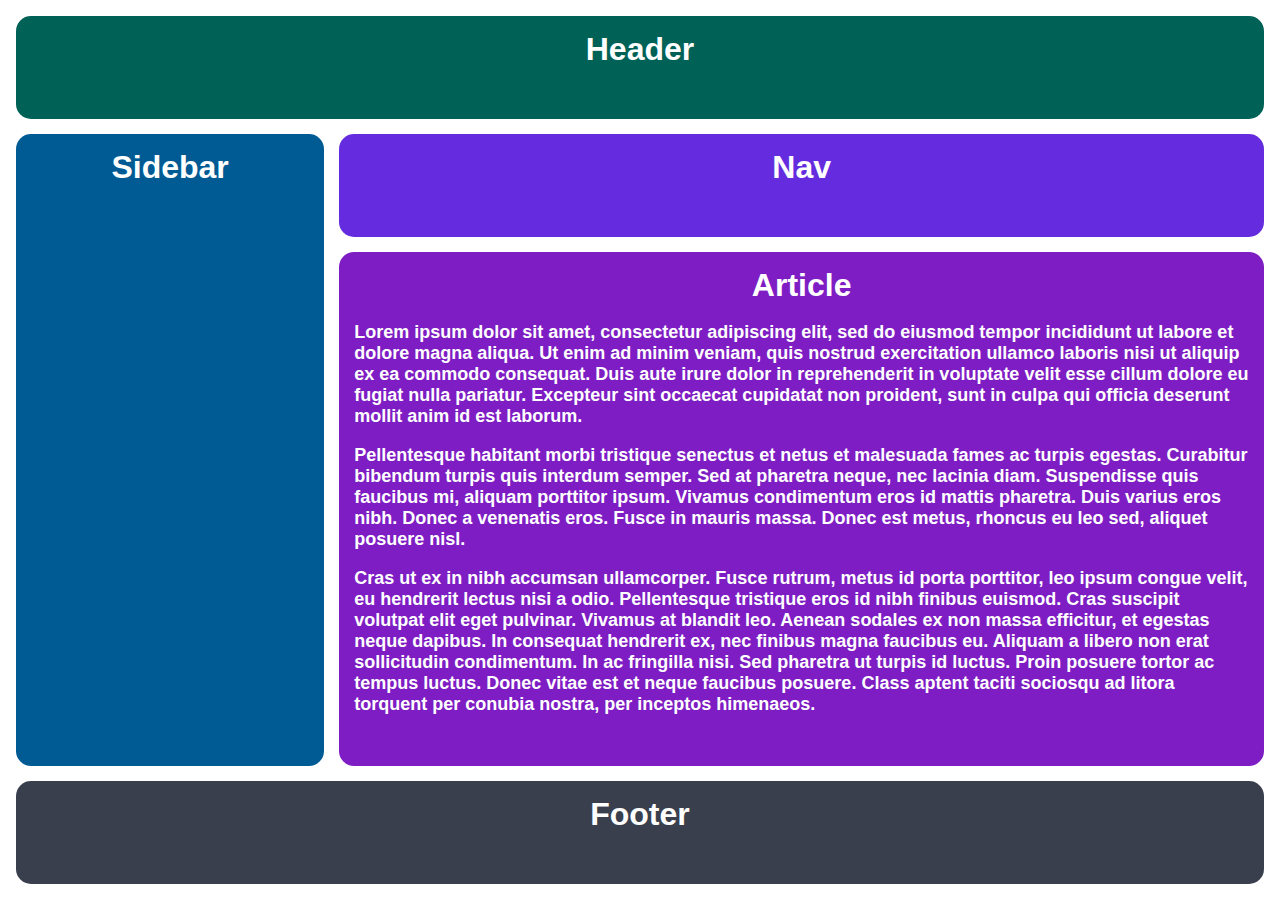
<file: intermediate-html-css/advanced-grid/01-responsive-holy-grail/index.html>
<!DOCTYPE html>
<html lang="en">
  <head>
    <meta charset="UTF-8" />
    <meta http-equiv="X-UA-Compatible" content="IE=edge" />
    <meta name="viewport" content="width=device-width, initial-scale=1.0" />
    <title>Responsive Holy Grail</title>
    <link rel="stylesheet" href="style.css" />
  </head>
  <body>
    <div class="container">
      <div class="header">Header</div>
      <div class="sidebar">Sidebar</div>
      <div class="nav">Nav</div>
      <div class="article">
        Article
        <p>
          Lorem ipsum dolor sit amet, consectetur adipiscing elit, sed do eiusmod tempor incididunt ut labore et dolore magna aliqua. Ut enim ad minim veniam,
          quis nostrud exercitation ullamco laboris nisi ut aliquip ex ea commodo consequat. Duis aute irure dolor in reprehenderit in voluptate velit esse
          cillum dolore eu fugiat nulla pariatur. Excepteur sint occaecat cupidatat non proident, sunt in culpa qui officia deserunt mollit anim id est laborum.
        </p>
        <p>
          Pellentesque habitant morbi tristique senectus et netus et malesuada fames ac turpis egestas. Curabitur bibendum turpis quis interdum semper. Sed at
          pharetra neque, nec lacinia diam. Suspendisse quis faucibus mi, aliquam porttitor ipsum. Vivamus condimentum eros id mattis pharetra. Duis varius eros
          nibh. Donec a venenatis eros. Fusce in mauris massa. Donec est metus, rhoncus eu leo sed, aliquet posuere nisl.
        </p>
        <p>
          Cras ut ex in nibh accumsan ullamcorper. Fusce rutrum, metus id porta porttitor, leo ipsum congue velit, eu hendrerit lectus nisi a odio. Pellentesque
          tristique eros id nibh finibus euismod. Cras suscipit volutpat elit eget pulvinar. Vivamus at blandit leo. Aenean sodales ex non massa efficitur, et
          egestas neque dapibus. In consequat hendrerit ex, nec finibus magna faucibus eu. Aliquam a libero non erat sollicitudin condimentum. In ac fringilla
          nisi. Sed pharetra ut turpis id luctus. Proin posuere tortor ac tempus luctus. Donec vitae est et neque faucibus posuere. Class aptent taciti sociosqu
          ad litora torquent per conubia nostra, per inceptos himenaeos.
        </p>
      </div>
      <div class="footer">Footer</div>
    </div>
  </body>
</html>
</file>
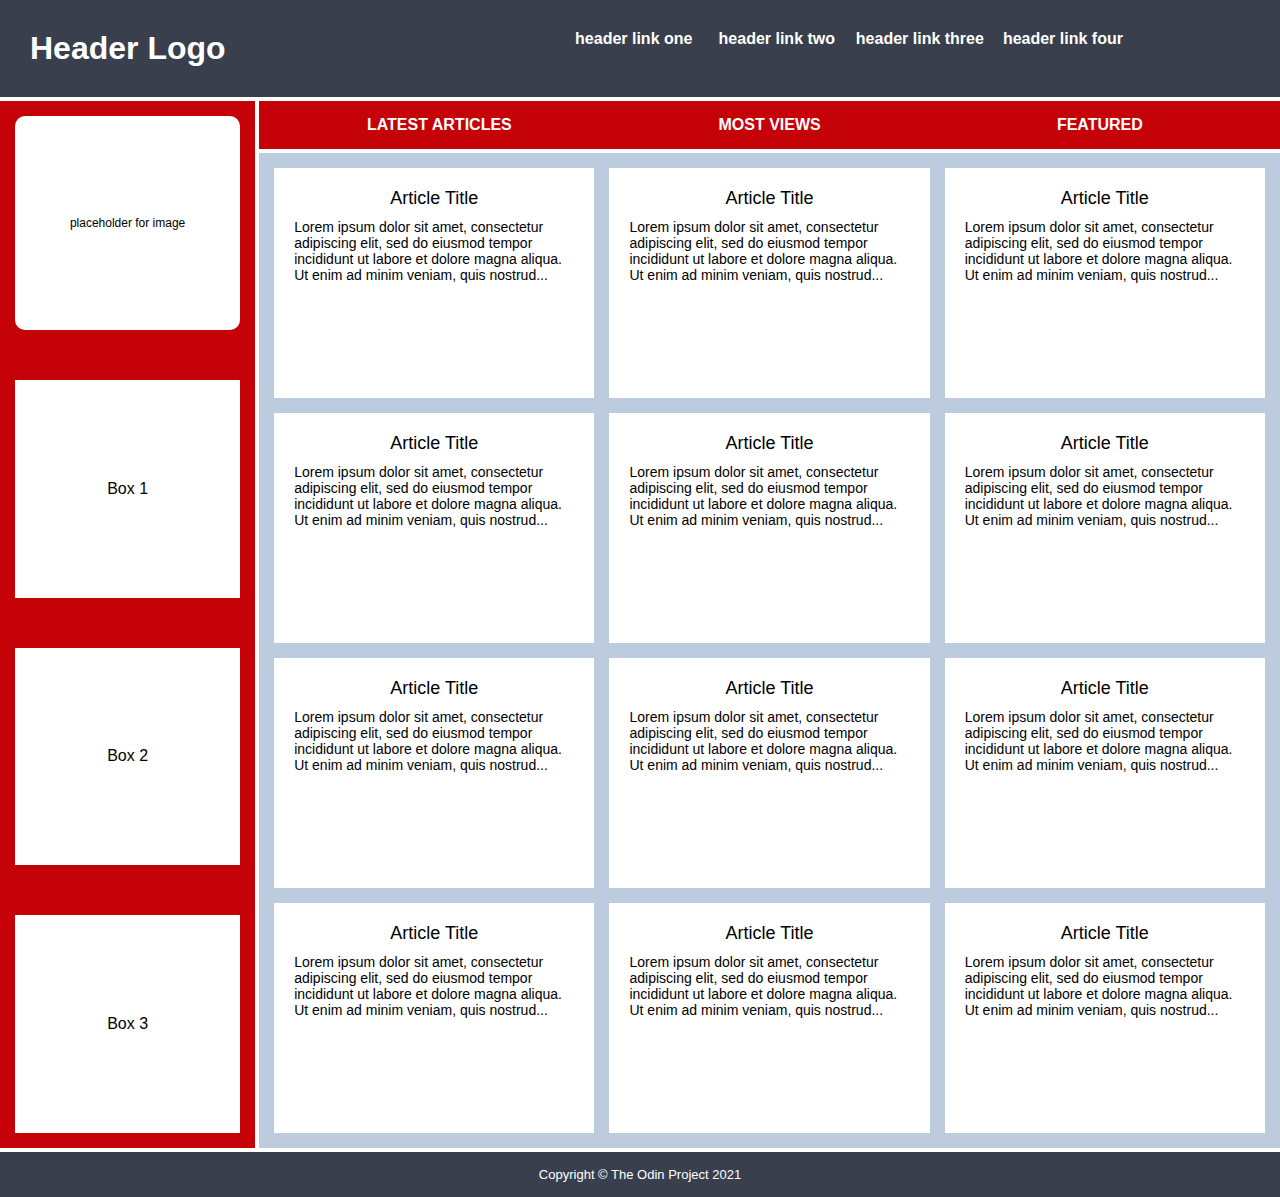
<file: intermediate-html-css/advanced-grid/02-holy-grail-mockup/index.html>
<!DOCTYPE html>
<html lang="en">
  <head>
    <meta charset="UTF-8" />
    <meta http-equiv="X-UA-Compatible" content="IE=edge" />
    <meta name="viewport" content="width=device-width, initial-scale=1.0" />
    <title>Holy Grail Mockup</title>
    <link rel="stylesheet" href="style.css" />
  </head>
  <body>
    <div class="container">
      <div class="header">
        <div class="logo">Header Logo</div>
        <div class="menu">
          <ul>
            <li>header link one</li>
            <li>header link two</li>
            <li>header link three</li>
            <li>header link four</li>
          </ul>
        </div>
      </div>

      <div class="sidebar">
        <div class="photo">
          <p>placeholder for image</p>
        </div>
        <div class="side-content">Box 1</div>
        <div class="side-content">Box 2</div>
        <div class="side-content">Box 3</div>
      </div>

      <div class="nav">
        <ul>
          <li>Latest Articles</li>
          <li>Most Views</li>
          <li>Featured</li>
        </ul>
      </div>

      <div class="article">
        <div class="card">
          <p class="title">Article Title</p>
          <p>
            Lorem ipsum dolor sit amet, consectetur adipiscing elit, sed do eiusmod tempor incididunt ut labore et dolore magna aliqua. Ut enim ad minim veniam,
            quis nostrud...
          </p>
        </div>
        <div class="card">
          <p class="title">Article Title</p>
          <p>
            Lorem ipsum dolor sit amet, consectetur adipiscing elit, sed do eiusmod tempor incididunt ut labore et dolore magna aliqua. Ut enim ad minim veniam,
            quis nostrud...
          </p>
        </div>
        <div class="card">
          <p class="title">Article Title</p>
          <p>
            Lorem ipsum dolor sit amet, consectetur adipiscing elit, sed do eiusmod tempor incididunt ut labore et dolore magna aliqua. Ut enim ad minim veniam,
            quis nostrud...
          </p>
        </div>
        <div class="card">
          <p class="title">Article Title</p>
          <p>
            Lorem ipsum dolor sit amet, consectetur adipiscing elit, sed do eiusmod tempor incididunt ut labore et dolore magna aliqua. Ut enim ad minim veniam,
            quis nostrud...
          </p>
        </div>
        <div class="card">
          <p class="title">Article Title</p>
          <p>
            Lorem ipsum dolor sit amet, consectetur adipiscing elit, sed do eiusmod tempor incididunt ut labore et dolore magna aliqua. Ut enim ad minim veniam,
            quis nostrud...
          </p>
        </div>
        <div class="card">
          <p class="title">Article Title</p>
          <p>
            Lorem ipsum dolor sit amet, consectetur adipiscing elit, sed do eiusmod tempor incididunt ut labore et dolore magna aliqua. Ut enim ad minim veniam,
            quis nostrud...
          </p>
        </div>
        <div class="card">
          <p class="title">Article Title</p>
          <p>
            Lorem ipsum dolor sit amet, consectetur adipiscing elit, sed do eiusmod tempor incididunt ut labore et dolore magna aliqua. Ut enim ad minim veniam,
            quis nostrud...
          </p>
        </div>
        <div class="card">
          <p class="title">Article Title</p>
          <p>
            Lorem ipsum dolor sit amet, consectetur adipiscing elit, sed do eiusmod tempor incididunt ut labore et dolore magna aliqua. Ut enim ad minim veniam,
            quis nostrud...
          </p>
        </div>
        <div class="card">
          <p class="title">Article Title</p>
          <p>
            Lorem ipsum dolor sit amet, consectetur adipiscing elit, sed do eiusmod tempor incididunt ut labore et dolore magna aliqua. Ut enim ad minim veniam,
            quis nostrud...
          </p>
        </div>
        <div class="card">
          <p class="title">Article Title</p>
          <p>
            Lorem ipsum dolor sit amet, consectetur adipiscing elit, sed do eiusmod tempor incididunt ut labore et dolore magna aliqua. Ut enim ad minim veniam,
            quis nostrud...
          </p>
        </div>
        <div class="card">
          <p class="title">Article Title</p>
          <p>
            Lorem ipsum dolor sit amet, consectetur adipiscing elit, sed do eiusmod tempor incididunt ut labore et dolore magna aliqua. Ut enim ad minim veniam,
            quis nostrud...
          </p>
        </div>
        <div class="card">
          <p class="title">Article Title</p>
          <p>
            Lorem ipsum dolor sit amet, consectetur adipiscing elit, sed do eiusmod tempor incididunt ut labore et dolore magna aliqua. Ut enim ad minim veniam,
            quis nostrud...
          </p>
        </div>
      </div>

      <div class="footer">
        <p>Copyright © The Odin Project 2021</p>
      </div>
    </div>
  </body>
</html>
</file>
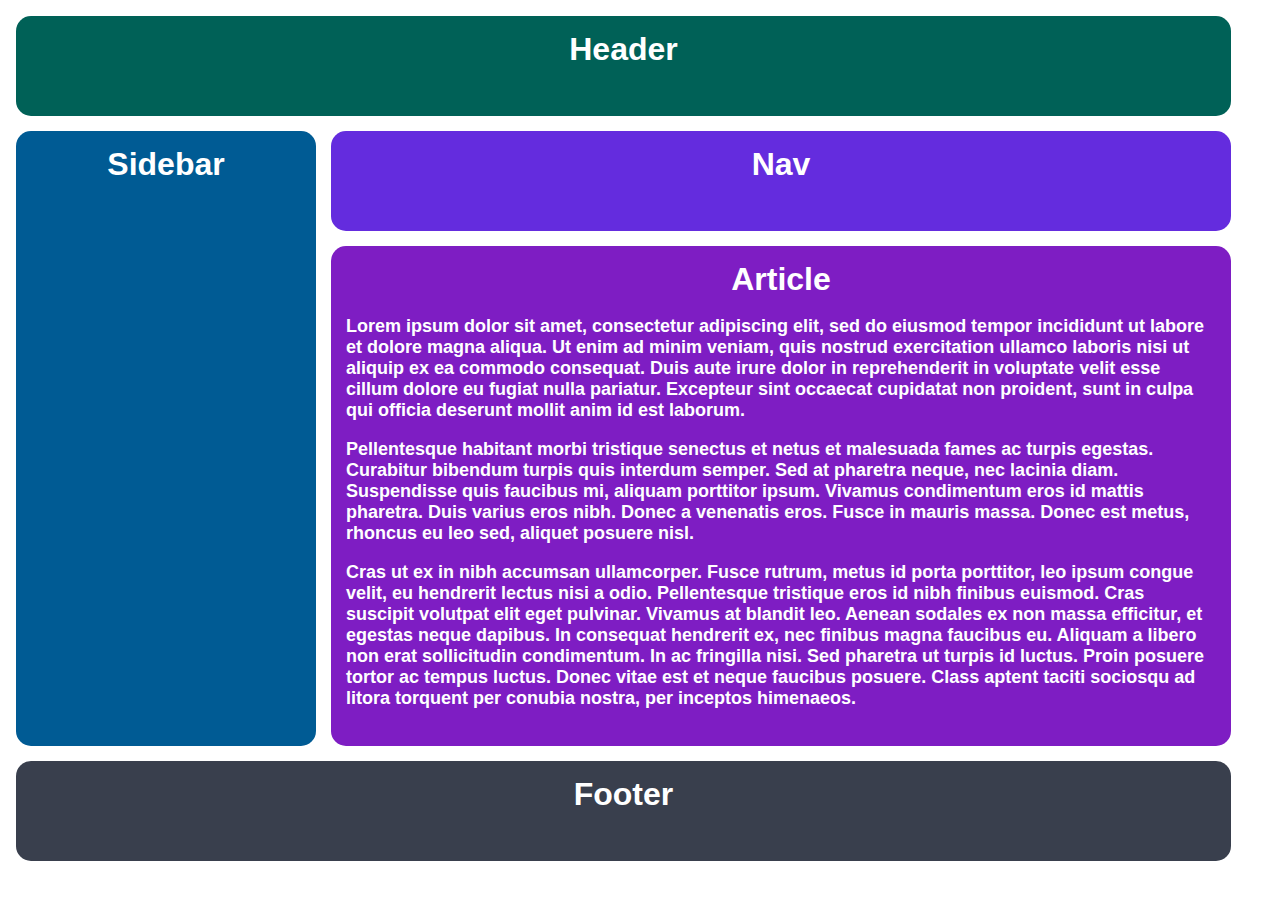
<file: intermediate-html-css/positioning-grid/01-basic-holy-grail/index.html>
<!DOCTYPE html>
<html lang="en">
  <head>
    <meta charset="UTF-8" />
    <meta http-equiv="X-UA-Compatible" content="IE=edge" />
    <meta name="viewport" content="width=device-width, initial-scale=1.0" />
    <title>The Holy Grail</title>
    <link rel="stylesheet" href="style.css" />
  </head>
  <body>
    <div class="container">
      <div class="header">Header</div>
      <div class="sidebar">Sidebar</div>
      <div class="nav">Nav</div>
      <div class="article">
        Article
        <p>
          Lorem ipsum dolor sit amet, consectetur adipiscing elit, sed do eiusmod tempor incididunt ut labore et dolore magna aliqua. Ut enim ad minim veniam,
          quis nostrud exercitation ullamco laboris nisi ut aliquip ex ea commodo consequat. Duis aute irure dolor in reprehenderit in voluptate velit esse
          cillum dolore eu fugiat nulla pariatur. Excepteur sint occaecat cupidatat non proident, sunt in culpa qui officia deserunt mollit anim id est laborum.
        </p>
        <p>
          Pellentesque habitant morbi tristique senectus et netus et malesuada fames ac turpis egestas. Curabitur bibendum turpis quis interdum semper. Sed at
          pharetra neque, nec lacinia diam. Suspendisse quis faucibus mi, aliquam porttitor ipsum. Vivamus condimentum eros id mattis pharetra. Duis varius eros
          nibh. Donec a venenatis eros. Fusce in mauris massa. Donec est metus, rhoncus eu leo sed, aliquet posuere nisl.
        </p>
        <p>
          Cras ut ex in nibh accumsan ullamcorper. Fusce rutrum, metus id porta porttitor, leo ipsum congue velit, eu hendrerit lectus nisi a odio. Pellentesque
          tristique eros id nibh finibus euismod. Cras suscipit volutpat elit eget pulvinar. Vivamus at blandit leo. Aenean sodales ex non massa efficitur, et
          egestas neque dapibus. In consequat hendrerit ex, nec finibus magna faucibus eu. Aliquam a libero non erat sollicitudin condimentum. In ac fringilla
          nisi. Sed pharetra ut turpis id luctus. Proin posuere tortor ac tempus luctus. Donec vitae est et neque faucibus posuere. Class aptent taciti sociosqu
          ad litora torquent per conubia nostra, per inceptos himenaeos.
        </p>
      </div>
      <div class="footer">Footer</div>
    </div>
  </body>
</html>
</file>
<file: intermediate-html-css/advanced-grid/01-responsive-holy-grail/style.css>
body,
html {
  height: 100%;
  margin: 0;
}

.container {
  text-align: center;
  height: 100%;
  padding: 16px;
  box-sizing: border-box;

  display: grid;
  gap: 15px;
  grid-template-columns: 1fr 3fr;
  grid-template-rows: 1fr 1fr 5fr 1fr;
}

.container div {
  padding: 15px;
  font-size: 32px;
  font-family: Helvetica;
  font-weight: bold;
  color: white;
  border-radius: 15px;
}

.header {
  background-color: #006157;
  grid-column: 1 / 3;
}

.sidebar {
  background-color: #005b94;
  grid-row: 2 / 4;
}

.nav {
  background-color: #642cde;
}

.article {
  background-color: #7e1dc3;
}

.article p {
  font-size: 18px;
  font-family: sans-serif;
  color: white;
  text-align: left;
}

.footer {
  background-color: #393f4d;
  grid-column: 1 / 3;
}
</file>
<file: intermediate-html-css/advanced-grid/02-holy-grail-mockup/style.css>
* {
  margin: 0;
  padding: 0;
}

.container {
  text-align: center;

  display: grid;
  grid-template-columns: 1fr 4fr;
  gap: 4px;
}

.container div {
  padding: 15px;
  font-size: 32px;
  font-family: Helvetica;
  font-weight: bold;
  color: white;
}

.header {
  background-color: #393f4d;

  display: grid;
  grid-template-columns: 1fr 2fr;
  grid-column: 1 / 3;
}

.logo {
  justify-self: start;
}

.menu {
  justify-self: center;
}

.menu ul {
  display: grid;
  grid-template-columns: repeat(4, 1fr);
  gap: 15px;
}

.menu ul,
.menu li {
  font-size: 16px;
  list-style: none;
}

.sidebar {
  background-color: #c50208;

  display: grid;
  grid-row: 2 / 4;
  gap: 50px;
}

.side-content,
.photo {
  display: grid;
  align-items: center;
}

.sidebar .photo {
  background-color: white;
  color: black;
  font-size: 12px;
  font-weight: normal;
  border-radius: 10px;
}

.sidebar .side-content {
  background-color: white;
  color: black;
  font-size: 16px;
  font-weight: normal;
}

.nav {
  background-color: #c50208;
}

.nav ul {
  list-style: none;
  display: grid;
  grid-template-columns: repeat(3, 1fr);
}

.nav ul li {
  font-size: 16px;
  text-transform: uppercase;
}

.article {
  background-color: #bccbde;

  display: grid;
  grid-template-columns: repeat(auto-fit, minmax(250px, 1fr));
  gap: 15px;
}

.article p {
  font-size: 18px;
  font-family: sans-serif;
  color: white;
  text-align: left;
}

.article .card {
  background-color: #ffffff;
  color: black;
  text-align: center;

  height: 200px;
}

.card p {
  color: black;
  font-weight: normal;
  font-size: 14px;

  padding: 5px;
}

.card .title {
  font-size: 18px;
  text-align: center;
}

.footer {
  background-color: #393f4d;

  grid-column: 1 / 3;
}

.footer p {
  font-size: 13px;
  font-weight: normal;
}
</file>
<file: intermediate-html-css/positioning-grid/01-basic-holy-grail/style.css>
body,
html {
  height: 100%;
  margin: 0;
}

.container {
  text-align: center;
  height: 100%;
  padding: 16px;
  box-sizing: border-box;

  display: grid;
  grid-template-columns: 300px 900px;
  grid-template-rows: 100px 100px 500px 100px;
  gap: 15px;
}

.container div {
  padding: 15px;
  font-size: 32px;
  font-family: Helvetica;
  font-weight: bold;
  color: white;
  border-radius: 15px;
}

.header {
  background-color: #006157;
  grid-column: 1 / 3;
}

.sidebar {
  background-color: #005b94;
  grid-row: 2 / 4;
}

.nav {
  background-color: #642cde;
}

.article {
  background-color: #7e1dc3;
}

.footer {
  background-color: #393f4d;
  grid-column: 1 / 3;
}

.article p {
  font-size: 18px;
  font-family: sans-serif;
  color: white;
  text-align: left;
}
</file>
